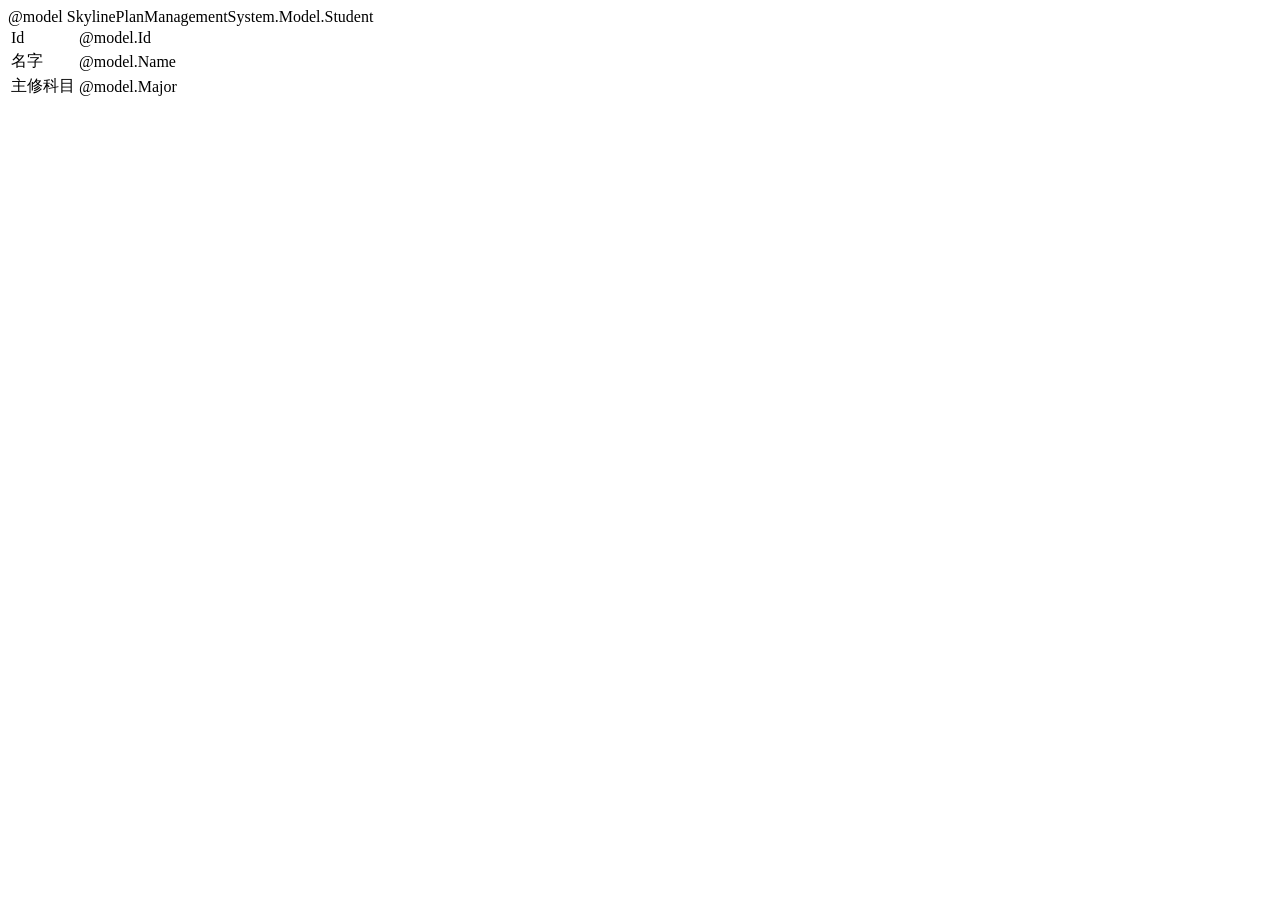
<file: MockSchoolManagement/Views/Student.html>
﻿@model SkylinePlanManagementSystem.Model.Student

<!DOCTYPE html>
<html>
<head>
    <meta charset="utf-8" />
    <title>学生页面详情</title>
</head>
<body>
    <table>
        <tr><td>Id</td><td>@model.Id</td></tr>
        <tr><td>名字</td><td>@model.Name</td></tr>
        <tr><td>主修科目</td><td>@model.Major</td></tr>
    </table>
</body>
</html>
</file>
